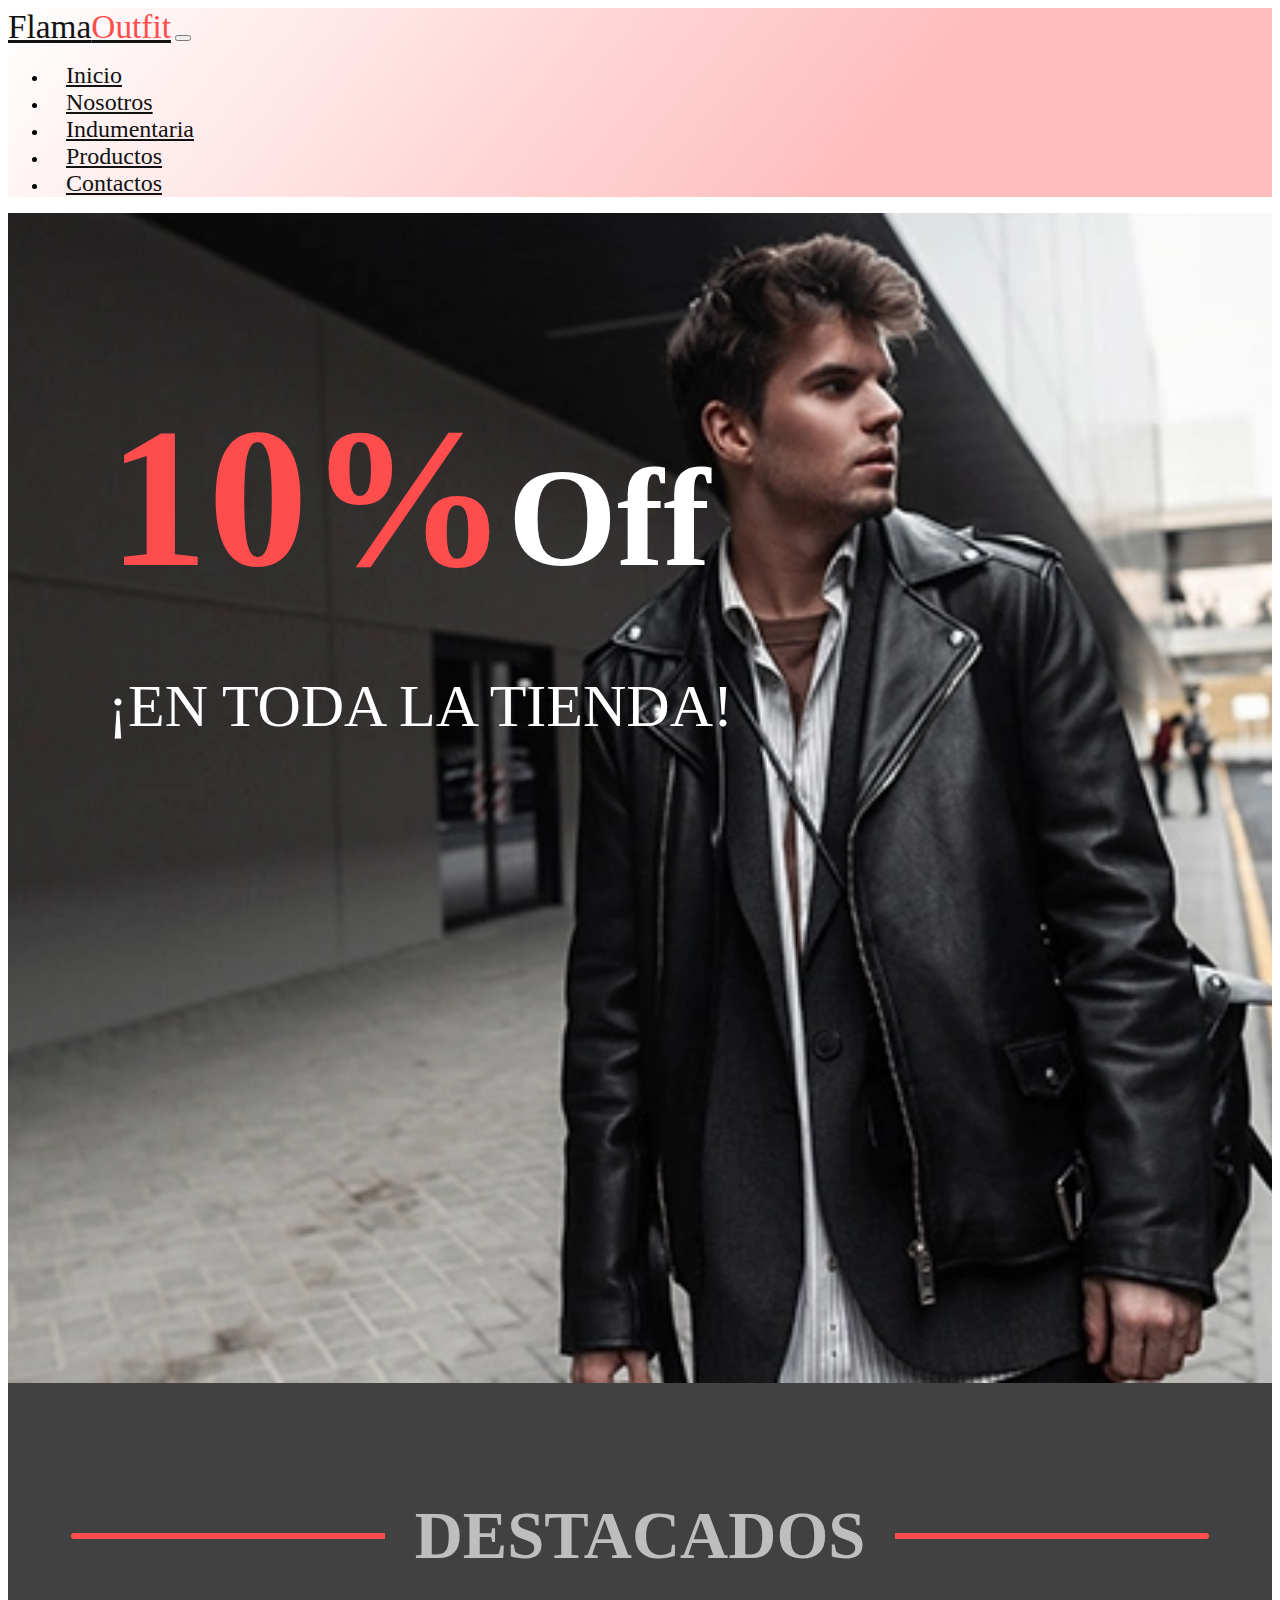
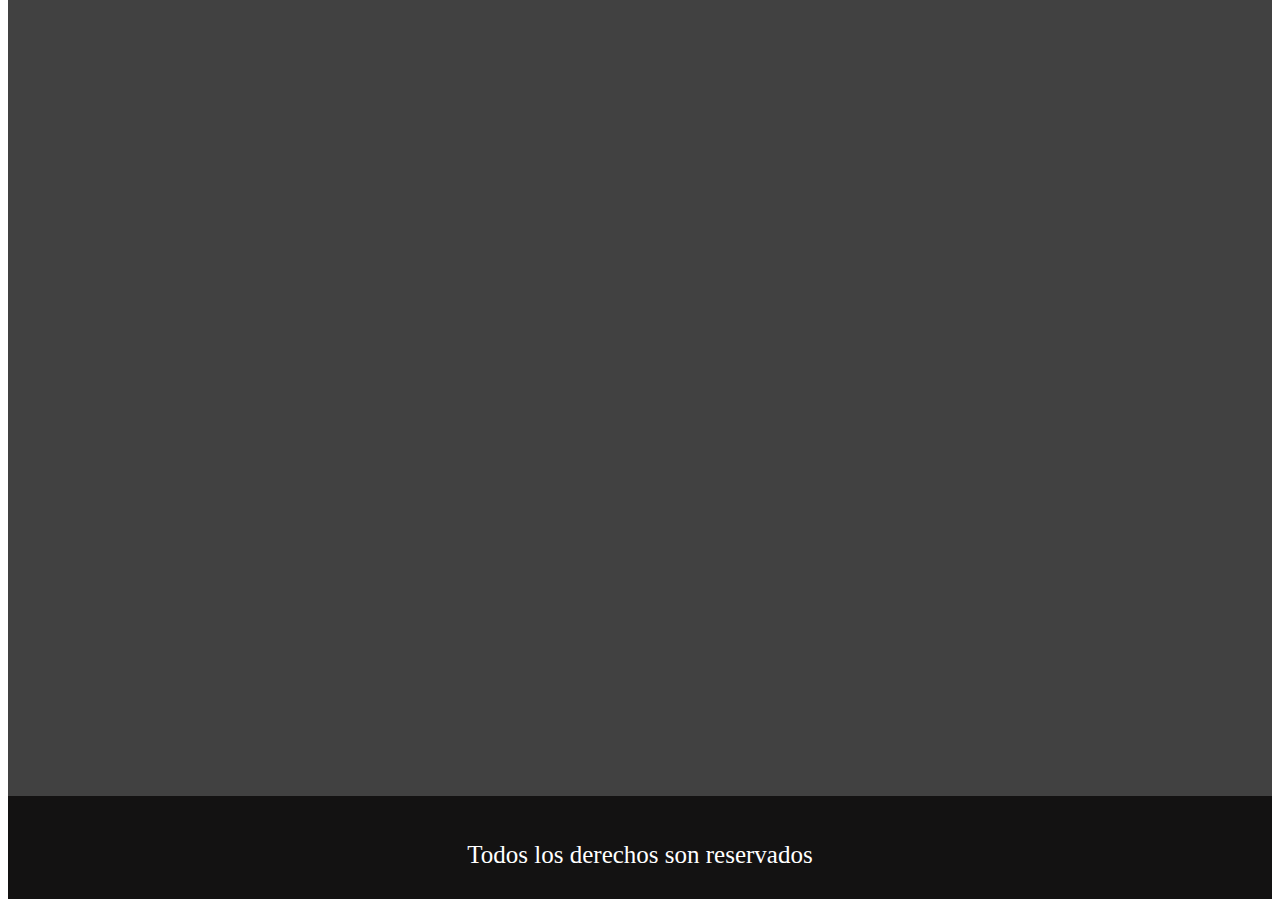
<file: index.html>
<!DOCTYPE html>
<html lang="en">
<head>
    <meta charset="UTF-8" />
    <meta name="viewport" content="width=device-width, initial-scale=1.0" />
    <meta name="descripcion" content="FlamaOfit - Explora las tendencias urbanas en FlamaOfit. Encuentra tu estilo y marca la diferencia.">
    <meta name="keywords" content=" estilo urbano, multiples tallas, ropa,argentina, buenos aires, caba, vestimenta, oversize, pantalones, remeras, camperas, buzo, mejores precios, calidad, ropa linda, marcar tendencia, vestimenta nueva">
    <link rel="stylesheet" href="https://cdnjs.cloudflare.com/ajax/libs/font-awesome/6.5.2/css/all.min.css" integrity="sha512-SnH5WK+bZxgPHs44uWIX+LLJAJ9/2PkPKZ5QiAj6Ta86w+fsb2TkcmfRyVX3pBnMFcV7oQPJkl9QevSCWr3W6A==" crossorigin="anonymous" referrerpolicy="no-referrer" />
    <!-- bootstap 5.1 inicio -->
    <link
        href="https://cdn.jsdelivr.net/npm/bootstrap@5.1.3/dist/css/bootstrap.min.css"
        rel="stylesheet"
        integrity="sha384-1BmE4kWBq78iYhFldvKuhfTAU6auU8tT94WrHftjDbrCEXSU1oBoqyl2QvZ6jIW3"
        crossorigin="anonymous" />
    <!-- bootstap fin -->
    <!-- animaciones -->
    <link rel="stylesheet" href="./estilos/animate.css">
    <link rel="stylesheet" href="https://cdnjs.cloudflare.com/ajax/libs/animate.css/4.1.1/animate.min.css"/>
    <!-- animaciones fin -->
    <link rel="icon" href="./assents/icono.webp" type="image/x-icon">
    <link rel="stylesheet" href="./estilos/color.css" />
    <title>FlamaOfit</title>
</head>
<body>
    <!-- barra de navegacion inicia -->
    <secction class="contenedor_nav ">
        <nav class="navbar navbar-expand-sm navbar-dark px-5 contenedor_navv ">
            <div class="container-fluid">
                <a class="navbar-brand" href="#">Flama<span>Outfit</span></a>

                <button class="oaoa navbar-toggler " type="button"
                    data-bs-toggle="collapse"
                    data-bs-target="#collapsibleNavbar">
                    <span class="navbar-toggler-icon sasa"></span>
                </button>
                <div class="collapse navbar-collapse  justify-content-end links-nav"
                    id="collapsibleNavbar">

                    <ul class="navbar-nav">
                        <li class="nav-item">
                            <a class="nav-link" href="#">Inicio</a>
                        </li>
                        <li class="nav-item">
                            <a class="nav-link"
                                href="./pages/nosotros.html">Nosotros</a>
                        </li>
                        <li class="nav-item">
                            <a class="nav-link"
                                href="./pages/indumentaria.html">Indumentaria</a>
                        </li>
                        <li class="nav-item">
                            <a class="nav-link"
                                href="./pages/productos.html">Productos</a>
                        </li>
                        <li class="nav-item">
                            <a class="nav-link"
                                href="./pages/contactos.html">Contactos</a>
                        </li>
                    </ul>
                </div>
            </div>
        </nav>
    </secction>
    <!-- barra de navegacion inicia -->
    <!-- inicio de header -->
    <header>
        <div class="bg-primary text-white rounded fondo-header-index ">
            <h1 class="titulo animate__animated animate__backInLeft">10%<span>Off</span></h1>
            <p class="mensaje_descuento animate__animated animate__backInLeft">¡EN TODA LA TIENDA!</p>
     </div>
    </header>
    <!-- fin de header -->
    <!-- tarjetas inicio -->
    <section class="contenedora_destacados">
        <div class="linea_destacados">
            <div class="titulo_destacado">
                <h3>DESTACADOS</h3>
            </div>
        </div>
    
    <div class="contenedor_tarjetas d-flex justify-content-evenly ">
        <div class="card cardcardcard wow animate__animated animate__backInLeft animate__slow" style="width: 400px">
            <img class="card-img-top img_des" src="./assents/tarjeta1.webp"
                alt="Card image" />
            <div class="card-body">
                <h4 class="card-title">Remera | Dreft </h4>
                <p class="card-text">$14.000</p>
                <a href="./pages/productos.html" class="btn btn-primary BOTON_comprar">Ver Mas</a>
            </div>
        </div>


        <div class="card cardcardcard card_ropa_des wow animate__animated animate__backInUp animate__slow" style="width: 400px">
            <img class="card-img-center img_des" src="./assents/tarjeta2.webp"
                alt="Card image" />
            <div class="card-body">
                <h4 class="card-title">Buzo | Essential Brown</h4>
                <p class="card-text">$22.000</p>
                <a href="./pages/productos.html" class="btn btn-primary BOTON_comprar">Ver Mas</a>
            </div>
        </div>


        <div class="card cardcardcard wow animate__animated animate__backInRight animate__slow" style="width: 400px; ">
            <img class="card-img-top img_des" src="./assents/tarjeta3.webp"
                alt="Card image" />
            <div class="card-body">
                <h4 class="card-title">Campera | Oslo Black</h4>
                <p class="card-text">$40.000</p>
                <a href="./pages/productos.html" class="btn btn-primary BOTON_comprar">Ver Mas</a>
            </div>
        </div>
    </div>

    </section>
    <!-- tarjetas fin -->


    <!-- footer inicio -->

    <footer>
        <p>Todos los derechos son reservados</p>
        <div class="redes">
            <a href="#"><i class="fa-brands fa-square-facebook"></i></a>
            <a href="#"><i class="fa-brands fa-instagram"></i></a>
            <a href="#"><i class="fa-brands fa-linkedin"></i></a>
        </div>
    </footer>

    <!-- footer fin -->

    
    <script
        src="https://cdn.jsdelivr.net/npm/@popperjs/core@2.10.2/dist/umd/popper.min.js"
        integrity="sha384-7+zCNj/IqJ95wo16oMtfsKbZ9ccEh31eOz1HGyDuCQ6wgnyJNSYdrPa03rtR1zdB"
        crossorigin="anonymous"></script>
    <script
        src="https://cdn.jsdelivr.net/npm/bootstrap@5.1.3/dist/js/bootstrap.min.js"
        integrity="sha384-QJHtvGhmr9XOIpI6YVutG+2QOK9T+ZnN4kzFN1RtK3zEFEIsxhlmWl5/YESvpZ13"
        crossorigin="anonymous"></script>
        
        <script src="./js/wow.min.js"></script>

        <script>
            new WOW().init();
        </script>
</body>
</html>
</file>
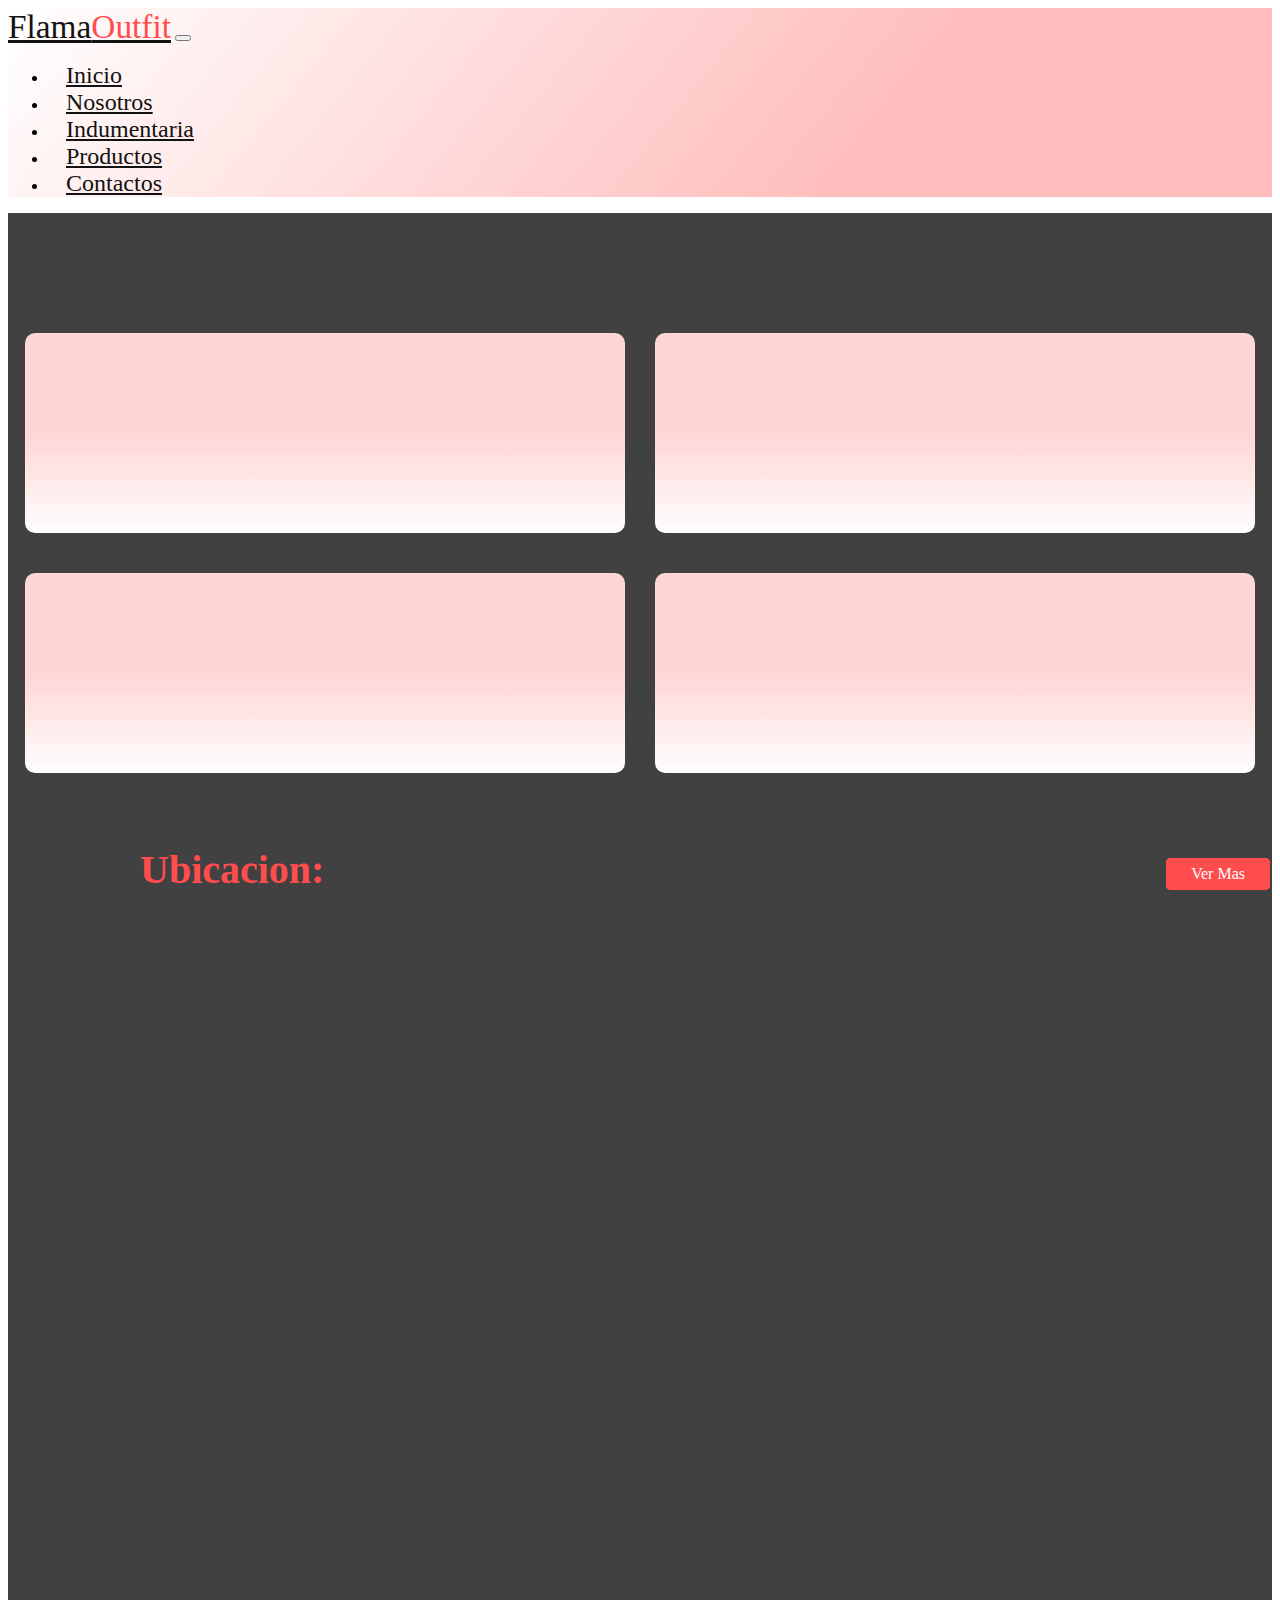
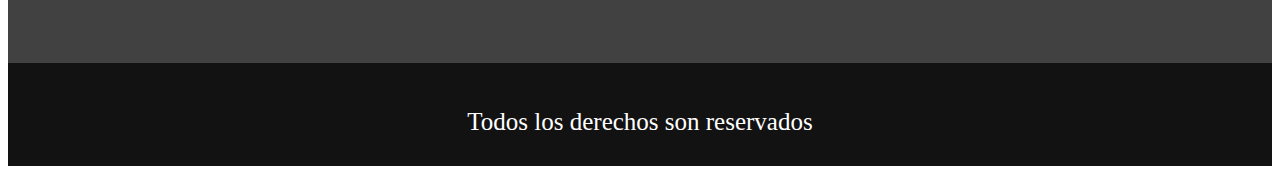
<file: pages/contactos.html>
<!DOCTYPE html>
<html lang="en">
<head>
    <meta charset="UTF-8" />
    <meta name="viewport" content="width=device-width, initial-scale=1.0" />
    <meta name="descripcion" content="Contactos - ¿Donde nos contactan? contamos en las siguientes plataformas instagram, whatsApp, facebook y linkedin, tambien contamos con un local fisico en la zona de Palermo CABA">
    <meta name="keywords" content="argentina, buenos aires, contactos, redes sociales, palermo, local, ubicacion">
    <link rel="stylesheet" href="https://cdnjs.cloudflare.com/ajax/libs/font-awesome/6.5.2/css/all.min.css" integrity="sha512-SnH5WK+bZxgPHs44uWIX+LLJAJ9/2PkPKZ5QiAj6Ta86w+fsb2TkcmfRyVX3pBnMFcV7oQPJkl9QevSCWr3W6A==" crossorigin="anonymous" referrerpolicy="no-referrer" />
    <!-- bootstap 5.1 inicio -->
    <link
        href="https://cdn.jsdelivr.net/npm/bootstrap@5.1.3/dist/css/bootstrap.min.css"
        rel="stylesheet"
        integrity="sha384-1BmE4kWBq78iYhFldvKuhfTAU6auU8tT94WrHftjDbrCEXSU1oBoqyl2QvZ6jIW3"
        crossorigin="anonymous" />
    <!-- bootstap fin -->
    <link rel="stylesheet" href="../estilos/contactos.css" />
    <link rel="icon" href="../assents/icono.webp" type="image/x-icon">
    <title>FlamaOfit</title>
</head>
<body>
    <!-- barra de navegacion inicia -->
    <secction class="contenedor_nav">
        <nav class="navbar navbar-expand-sm navbar-dark px-5 contenedor_navv">
            <div class="container-fluid">
                <a class="navbar-brand" href="#">Flama<span>Outfit</span></a>
                <button class="oaoa navbar-toggler" type="button"
                    data-bs-toggle="collapse"
                    data-bs-target="#collapsibleNavbar">
                    <span class="navbar-toggler-icon sasa"></span>
                </button>
                <div class="collapse navbar-collapse justify-content-end links-nav"
                    id="collapsibleNavbar">
                    <ul class="navbar-nav">
                        <li class="nav-item">
                            <a class="nav-link" href="../index.html">Inicio</a>
                        </li>
                        <li class="nav-item">
                            <a class="nav-link"
                                href="./nosotros.html">Nosotros</a>
                        </li>
                        <li class="nav-item">
                            <a class="nav-link"
                                href="./indumentaria.html">Indumentaria</a>
                        </li>
                        <li class="nav-item">
                            <a class="nav-link"
                                href="./productos.html">Productos</a>
                        </li>
                        <li class="nav-item">
                            <a class="nav-link" href="#">Contactos</a>
                        </li>
                    </ul>
                </div>
            </div>
        </nav>
    </secction>
    <!-- barra de navegacion fin -->
    <section class="contenedora_contactos">
        <div class="contenedor_cont_grid">



            <div class="card cardcard mb-3" >
                <div class="row g-0 caja_red">
                    <div class="col-md-4 imgimg">
                        <i class="fa-brands fa-square-facebook LOGOS_CONTACTOS"></i>
                    </div>
                    <div class="col-md-8">
                        <div class="card-body">
                            <h5 class="card-title">Facebook</h5>
                            <p class="card-text">
                                Conéctate con nosotros en Facebook para mantenerte al día con nuestras últimas noticias, eventos y actualizaciones.
                            </p>
                            <a class="botonVerMas" href="https://www.facebook.com/">Ver
                                Mas</a>
                        </div>
                    </div>
                </div>
            </div>



            <div class="card cardcard mb-3" >
                <div class="row g-0">
                    <div class="col-md-4 imgimg">
                        <i class="fa-brands fa-instagram LOGOS_CONTACTOS"></i>
                    </div>
                    <div class="col-md-8">
                        <div class="card-body">
                            <h5 class="card-title">Instagram</h5>
                            <p class="card-text">
                                Síguenos en Instagram para ver momentos detrás de escena, inspiración diaria y compartir tu experiencia con nuestra comunidad.
                            </p>
                            <a class="botonVerMas" href="https://www.instagram.com/">Ver
                                Mas</a>
                        </div>
                    </div>
                </div>
            </div>




            <div class="card cardcard mb-3" >
                <div class="row g-0">
                    <div class="col-md-4 imgimg">
                        <i class="fa-brands fa-tiktok LOGOS_CONTACTOS TIKTOK"></i>
                    </div>
                    <div class="col-md-8">
                        <div class="card-body">
                            <h5 class="card-title">Tiktok</h5>
                            <p class="card-text">
                                Únete a nosotros en TikTok para contenido divertido, creativo y entretenido que te mostrará un lado único de nuestra marca.
                            </p>
                            <a class="botonVerMas" href="https://www.tiktok.com/">Ver
                                Mas</a>
                        </div>
                    </div>
                </div>
            </div>





            <div class="card cardcard mb-3" >
                <div class="row g-0">
                    <div class="col-md-4 imgimg">
                        <i class="fa-brands fa-linkedin LOGOS_CONTACTOS"></i>
                    </div>
                    <div class="col-md-8">
                        <div class="card-body">
                            <h5 class="card-title">Linkedin</h5>
                            <p class="card-text">
                                Conecta con nosotros en LinkedIn para oportunidades de networking, actualizaciones de la empresa y contenido profesional.
                            </p>
                            <a class="botonVerMas" href="https://www.linkedin.com/">Ver
                                Mas</a>
                        </div>
                    </div>
                </div>
            </div>




        </div>
        <div class="caja_ubicacion">
            <H2>Ubicacion:</H2>
            <iframe src="https://www.google.com/maps/embed?pb=!1m18!1m12!1m3!1d5715.606462890364!2d-58.36589341998636!3d-34.635656916501915!2m3!1f0!2f0!3f0!3m2!1i1024!2i768!4f13.1!3m3!1m2!1s0x95a334b6925e5473%3A0x1ca5b2748858b40d!2sEstadio%20Alberto%20J.%20Armando!5e0!3m2!1ses-419!2sar!4v1712184398290!5m2!1ses-419!2sar" width="100%" height="100%" style="border:0; border-radius: 20px;" allowfullscreen="" loading="lazy" referrerpolicy="no-referrer-when-downgrade" class="mapa_responsive"></iframe>
        </div>
    </section>
    <!-- footer inicio -->
    <footer>
        <p>Todos los derechos son reservados</p>
        <div class="redes">
            <a href="https://www.facebook.com/"><i class="fa-brands fa-square-facebook"></i></a>
            <a href="https://www.instagram.com/"><i class="fa-brands fa-instagram"></i></a>
            <a href="https://www.linkedin.com/"><i class="fa-brands fa-linkedin"></i></a>
        </div>
    </footer>
    <!-- footer fin -->
    <script
        src="https://cdn.jsdelivr.net/npm/@popperjs/core@2.10.2/dist/umd/popper.min.js"
        integrity="sha384-7+zCNj/IqJ95wo16oMtfsKbZ9ccEh31eOz1HGyDuCQ6wgnyJNSYdrPa03rtR1zdB"
        crossorigin="anonymous"></script>
    <script
        src="https://cdn.jsdelivr.net/npm/bootstrap@5.1.3/dist/js/bootstrap.min.js"
        integrity="sha384-QJHtvGhmr9XOIpI6YVutG+2QOK9T+ZnN4kzFN1RtK3zEFEIsxhlmWl5/YESvpZ13"
        crossorigin="anonymous"></script>
</body>
</html>
</file>
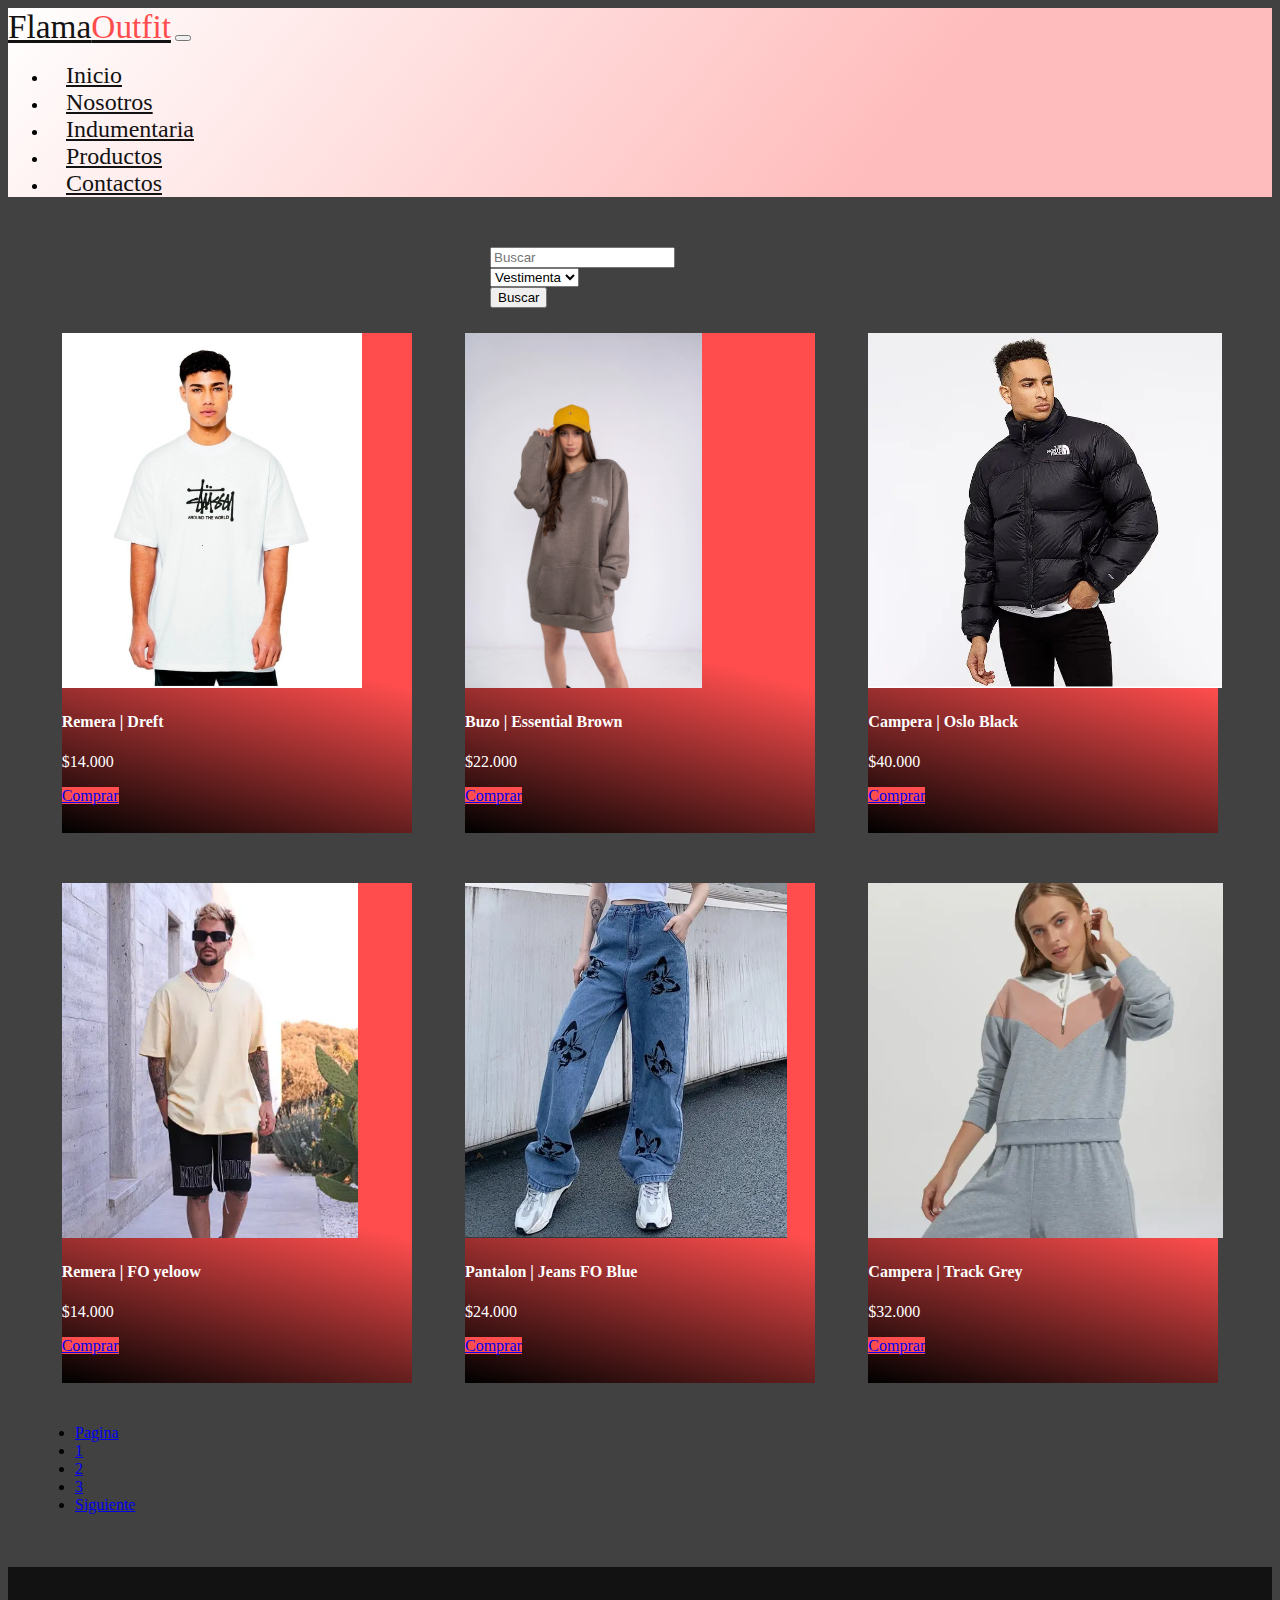
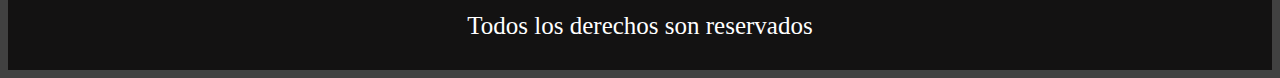
<file: pages/productos.html>
<!DOCTYPE html>
<html lang="en">
<head>
    <meta charset="UTF-8" />
    <meta name="viewport" content="width=device-width, initial-scale=1.0" />
    <meta name="descripcion" content="Productos - Variedad de vestimentas urbanas, mejores precios y sobre todo mejor calidad">
    <meta name="keywords" content="pantalones, remeras, camperas, buzo, argentina, buenos aires, nuevo, calidad, tendencia, urbano, precios baratos, tela">

    <link rel="stylesheet" href="https://cdnjs.cloudflare.com/ajax/libs/font-awesome/6.5.2/css/all.min.css" integrity="sha512-SnH5WK+bZxgPHs44uWIX+LLJAJ9/2PkPKZ5QiAj6Ta86w+fsb2TkcmfRyVX3pBnMFcV7oQPJkl9QevSCWr3W6A==" crossorigin="anonymous" referrerpolicy="no-referrer" />
    <!-- bootstap 5.1 inicio -->
    <link
        href="https://cdn.jsdelivr.net/npm/bootstrap@5.1.3/dist/css/bootstrap.min.css"
        rel="stylesheet"
        integrity="sha384-1BmE4kWBq78iYhFldvKuhfTAU6auU8tT94WrHftjDbrCEXSU1oBoqyl2QvZ6jIW3"
        crossorigin="anonymous" />
    <!-- bootstap fin -->
    <link rel="stylesheet" href="../estilos/productos.css">
    <link rel="icon" href="../assents/icono.webp" type="image/x-icon">
    <title>FlamaOfit</title>
</head>
<body>
    <!-- barra de navegacion inicia -->
    <secction class="contenedor_nav">
        <nav class="navbar navbar-expand-sm navbar-dark px-5 contenedor_navv">
            <div class="container-fluid">
                <a class="navbar-brand" href="#">Flama<span>Outfit</span></a>
                <button class="oaoa navbar-toggler" type="button"
                    data-bs-toggle="collapse"
                    data-bs-target="#collapsibleNavbar">
                    <span class="navbar-toggler-icon sasa"></span>
                </button>
                <div class="collapse navbar-collapse justify-content-end links-nav"
                    id="collapsibleNavbar">
                    <ul class="navbar-nav">
                        <li class="nav-item">
                            <a class="nav-link" href="../index.html">Inicio</a>
                        </li>
                        <li class="nav-item">
                            <a class="nav-link"
                                href="./nosotros.html">Nosotros</a>
                        </li>
                        <li class="nav-item">
                            <a class="nav-link"
                                href="./indumentaria.html">Indumentaria</a>
                        </li>
                        <li class="nav-item">
                            <a class="nav-link" href="#">Productos</a>
                        </li>
                        <li class="nav-item">
                            <a class="nav-link"
                                href="./contactos.html">Contactos</a>
                        </li>
                    </ul>
                </div>
            </div>
        </nav>
    </secction>
    <!-- barra de navegacion fin -->


    <section class="cajaContenedora">

        <!-- filtro inicio -->
        <div class="container mt-4">
            <div class="row">
                <div class="col-md-4 tamañoo">
                    <input type="text" class="form-control mb-3"
                        placeholder="Buscar" />
                </div>
                <div class="col-md-4 tamañoo">
                    <select class="form-select mb-3">
                        <option selected>Vestimenta</option>
                        <option>Remeras</option>
                        <option>Camperas</option>
                        <option>Pantalones</option>
                        <option>Buzos</option>
                    </select>
                </div>
                <div class="col-md-4 tamañoo tamaño_boton">
                    <button class="btn btn-primary mb-3">Buscar</button>
                </div>
            </div>
        </div>
        <!-- filtro fin -->

        <div class="caja_contenedora_grid">
            <div class="card cardcardcard" style="width: 350px; height: 500px">
                <img class="card-img-top img_des2" src="../assents/tarjeta1.webp"
                    alt="Card image" />
                <div class="card-body">
                    <h4 class="card-title">Remera | Dreft</h4>
                    <p class="card-text">$14.000</p>
                    <a href="#"
                        class="btn btn-primary BOTON_comprar">Comprar</a>
                </div>
            </div>
            <div class="card cardcardcard" style="width: 350px; height: 500px">
                <img class="card-img-top img_des2" src="../assents/tarjeta2.webp"
                    alt="Card image" />
                <div class="card-body">
                    <h4 class="card-title">Buzo | Essential Brown</h4>
                    <p class="card-text">$22.000</p>
                    <a href="#"
                        class="btn btn-primary BOTON_comprar">Comprar</a>
                </div>
            </div>
            <div class="card cardcardcard" style="width: 350px; height: 500px">
                <img class="card-img-top img_des2" src="../assents/tarjeta3.webp"
                    alt="Card image" />
                <div class="card-body">
                    <h4 class="card-title">Campera | Oslo Black</h4>
                    <p class="card-text">$40.000</p>
                    <a href="#"
                        class="btn btn-primary BOTON_comprar">Comprar</a>
                </div>
            </div>
            <div class="card cardcardcard" style="width: 350px; height: 500px">
                <img class="card-img-top img_des2" src="../assents/tarjeta5.webp"
                    alt="Card image" />
                <div class="card-body">
                    <h4 class="card-title">Remera | FO yeloow</h4>
                    <p class="card-text">$14.000</p>
                    <a href="#"
                        class="btn btn-primary BOTON_comprar">Comprar</a>
                </div>
            </div>
            <div class="card cardcardcard" style="width: 350px; height: 500px">
                <img class="card-img-top img_des2" src="../assents/tarjeta6.webp"
                    alt="Card image" />
                <div class="card-body">
                    <h4 class="card-title">Pantalon | Jeans FO Blue</h4>
                    <p class="card-text">$24.000</p>
                    <a href="#"
                        class="btn btn-primary BOTON_comprar">Comprar</a>
                </div>
            </div>
            <div class="card cardcardcard" style="width: 350px; height: 500px">
                <img class="card-img-top img_des2" src="../assents/tarjeta7.webp"
                    alt="Card image" />
                <div class="card-body">
                    <h4 class="card-title">Campera | Track Grey</h4>
                    <p class="card-text">$32.000</p>
                    <a href="#"
                        class="btn btn-primary BOTON_comprar">Comprar</a>
                </div>
            </div>
        </div>
        <!-- sig pagina inicio -->
        <ul class="pagination px-4 sig_pagina">
            <li class="page-item disabled">
                <a class="page-link" href="#">Pagina</a>
            </li>
            <li class="page-item"><a class="page-link" href="#">1</a></li>
            <li class="page-item"><a class="page-link" href="#">2</a></li>
            <li class="page-item"><a class="page-link" href="#">3</a></li>
            <li class="page-item"><a class="page-link" href="#">Siguiente</a></li>
        </ul>
        <!-- sig pagina fin -->

    </section>
    <!-- footer inicio -->
    <footer>
        <p>Todos los derechos son reservados</p>
        <div class="redes">
            <a href="https://www.facebook.com/"><i class="fa-brands fa-square-facebook"></i></a>
            <a href="https://www.instagram.com/"><i class="fa-brands fa-instagram"></i></a>
            <a href="https://www.linkedin.com/"><i class="fa-brands fa-linkedin"></i></a>
        </div>
    </footer>
    <!-- footer fin -->
    <script
        src="https://cdn.jsdelivr.net/npm/@popperjs/core@2.10.2/dist/umd/popper.min.js"
        integrity="sha384-7+zCNj/IqJ95wo16oMtfsKbZ9ccEh31eOz1HGyDuCQ6wgnyJNSYdrPa03rtR1zdB"
        crossorigin="anonymous"></script>
    <script
        src="https://cdn.jsdelivr.net/npm/bootstrap@5.1.3/dist/js/bootstrap.min.js"
        integrity="sha384-QJHtvGhmr9XOIpI6YVutG+2QOK9T+ZnN4kzFN1RtK3zEFEIsxhlmWl5/YESvpZ13"
        crossorigin="anonymous"></script>
</body>
</html>
</file>
<file: estilos/color.css>
@charset "UTF-8";
/*--------------INICIO ESTILOS GLOBALES-----------------*/
/* inicio navegacion  */
.navbar {
  background-color: #fff9f9;
  background-image: linear-gradient(129deg, #ffffff 0%, #ffbcbc 70%);
}
.navbar .container-fluid .navbar-brand {
  color: rgb(19, 18, 18) !important;
  font-size: 25pt;
}
.navbar .container-fluid .navbar-brand span {
  color: rgb(255, 77, 77);
  font-size: 25pt;
}
.navbar .container-fluid .navbar-nav .nav-item .nav-link {
  color: rgb(19, 18, 18) !important;
  font-size: 18pt;
  border-bottom: 3px solid transparent;
  margin: 0 10px !important;
  padding: 0 8px;
  transition: all 0.3s;
}
.navbar .container-fluid .navbar-nav .nav-item a:hover {
  border-bottom: 2px solid red;
  transform: scale(1.07);
}

/* fin navegacion  */
/* footer */
footer {
  background-color: rgb(19, 18, 18);
  color: rgb(255, 255, 255);
  /* height: 100px; */
  padding: 20px;
  text-align: center;
  font-size: 25px;
}

footer p {
  margin-bottom: 10px;
}

footer .redes a {
  color: rgb(255, 77, 77);
  font-size: 50px;
  letter-spacing: 20px;
}

/* footer */
@media (min-width: 576px) and (max-width: 991px) {
  .navbar-nav {
    /* Oculta la lista de enlaces en tablets */
  }
  .navbar .container-fluid .navbar-nav .nav-item .nav-link {
    font-size: 9pt;
    padding: 0 1px;
  }
  .navbar-toggler .navbar-toggler-icon {
    font-size: 1.5em;
    /* Cambia el tamaño del icono de la hamburguesa a 1.5em */
  }
  .contenedor_navv {
    padding-right: 1rem;
    /* Agrega espacio a la derecha del botón de la hamburguesa para separarlo del borde */
  }
}
@media only screen and (max-width: 392px) {
  /* nav */
  .contenedor_navv {
    padding: 0 0px !important;
  }
}
@media (min-width: 393px) and (max-width: 991px) {
  .contenedor_navv {
    padding: 0 5px !important;
    /* background-color: rgb(75, 75, 75); */
  }
}
@media (min-width: 10px) and (max-width: 991px) {
  .navbar {
    background-image: linear-gradient(129deg, #000000 0%, #390101 70%);
  }
  .contenedor_navv {
    background-color: rgb(65, 65, 65) !important;
  }
  .navbar .container-fluid .navbar-brand {
    color: rgb(255, 255, 255) !important;
  }
  .navbar .container-fluid .navbar-nav .nav-item .nav-link {
    color: rgb(255, 255, 255) !important;
  }
  footer {
    font-size: 10pt;
  }
}
/*--------------FIN ESTILOS GLOBALES-----------------*/
/* cartel 10% de descuento inicio */
.fondo-header-index {
  background-image: url("../assents/accesorios-oversize.webp");
  background-repeat: no-repeat;
  background-position: top;
  background-size: cover;
  height: 1000px;
  padding: 170px 0 0 100px;
  border-radius: 0px !important;
}
.fondo-header-index .titulo {
  font-size: 200px;
  color: rgb(255, 77, 77);
  margin: 0;
}
.fondo-header-index .titulo span {
  font-size: 140px;
  color: rgb(255, 255, 255);
}
.fondo-header-index .mensaje_descuento {
  font-size: 60px;
  font-family: Georgia, "Times New Roman", Times, serif;
  color: rgb(255, 255, 255);
}

/* cartel 10% de descuento fin */
/* tarjetas pendas destacadas inicio */
.contenedora_destacados {
  background-color: rgb(65, 65, 65);
  width: 100%;
  height: auto;
  display: flex;
  flex-direction: column;
  align-items: center;
  padding: 150px 0 200px 0;
}
.contenedora_destacados .linea_destacados {
  background-color: rgb(255, 77, 77);
  height: 6px;
  display: flex;
  justify-content: center;
  align-items: center;
  width: 90%;
  border-radius: 50px;
}
.contenedora_destacados .linea_destacados .titulo_destacado h3 {
  font-size: 50pt;
  background-color: rgb(65, 65, 65);
  text-align: center;
  padding: 0 30px;
  color: rgba(221, 221, 221, 0.8);
}

.contenedor_tarjetas {
  display: flex;
  width: 80%;
  /* background-color: aqua; */
  margin-top: 90px;
}
.contenedor_tarjetas .cardcardcard {
  background-color: #fff9f9;
  background-image: linear-gradient(15deg, #000000 0%, #ff4d4d 40%);
  border: none;
  border-radius: 15px;
}
.contenedor_tarjetas .cardcardcard .img_des {
  height: 450px;
  -o-object-fit: cover;
     object-fit: cover;
  border-top-right-radius: 5px;
  border-top-left-radius: 5px;
}
.contenedor_tarjetas .cardcardcard .card-body .card-title {
  color: rgb(255, 255, 255);
}
.contenedor_tarjetas .cardcardcard .card-body .card-text {
  color: rgb(255, 255, 255);
}
.contenedor_tarjetas .cardcardcard .card-body .BOTON_comprar {
  background-color: rgb(255, 77, 77);
  border: none;
  transition: all 0.3s;
}
.contenedor_tarjetas .cardcardcard .card-body .BOTON_comprar:hover {
  background-color: rgb(243, 125, 125);
  transform: scale(1.05);
}

/* tarjetas pendas destacadas fin */
/* inicio media*/
@media only screen and (max-width: 392px) {
  .fondo-header-index .titulo {
    font-size: 50px;
  }
  .fondo-header-index .titulo span {
    font-size: 40px;
  }
  .fondo-header-index .mensaje_descuento {
    font-size: 10pt;
  }
  .fondo-header-index {
    padding: 20px;
    height: 240px;
    background-position: left;
  }
}
@media (min-width: 393px) and (max-width: 991px) {
  .fondo-header-index {
    height: 400px;
    padding: 60px 0 0 60px;
  }
  .fondo-header-index .titulo {
    font-size: 50px;
  }
  .fondo-header-index .titulo span {
    font-size: 40px;
  }
  .fondo-header-index .mensaje_descuento {
    font-size: 10pt;
  }
}
@media (min-width: 10px) and (max-width: 991px) {
  .contenedora_destacados .linea_destacados .titulo_destacado h3 {
    font-size: 20pt;
    /* display: none; */
    padding: 0 10px;
  }
  .contenedora_destacados {
    /* background-color: aqua; */
    width: 100%;
    margin: auto;
    padding: 40px 0 50px 0;
  }
  .cardcardcard {
    width: 300px !important;
    margin: 20px 0;
  }
  .contenedor_tarjetas .cardcardcard .img_des {
    height: 270px;
    -o-object-fit: cover;
       object-fit: cover;
  }
  .contenedor_tarjetas {
    flex-direction: column;
    padding: 0 !important;
    /* background-color: red; */
    min-width: 20px;
    width: 100%;
    margin-top: 30px;
    align-items: center;
  }
}
@media (min-width: 991px) and (max-width: 1600px) {
  .contenedor_tarjetas {
    width: 95%;
  }
  .contenedor_tarjetas .cardcardcard {
    background-color: beige;
    width: 300px !important;
  }
}/*# sourceMappingURL=color.css.map */
</file>
<file: estilos/contactos.css>
@charset "UTF-8";
/*--------------INICIO ESTILOS GLOBALES-----------------*/
/* inicio navegacion  */
.navbar {
  background-color: #fff9f9;
  background-image: linear-gradient(129deg, #ffffff 0%, #ffbcbc 70%);
}
.navbar .container-fluid .navbar-brand {
  color: rgb(19, 18, 18) !important;
  font-size: 25pt;
}
.navbar .container-fluid .navbar-brand span {
  color: rgb(255, 77, 77);
  font-size: 25pt;
}
.navbar .container-fluid .navbar-nav .nav-item .nav-link {
  color: rgb(19, 18, 18) !important;
  font-size: 18pt;
  border-bottom: 3px solid transparent;
  margin: 0 10px !important;
  padding: 0 8px;
  transition: all 0.3s;
}
.navbar .container-fluid .navbar-nav .nav-item a:hover {
  border-bottom: 2px solid red;
  transform: scale(1.07);
}

/* fin navegacion  */
/* footer */
footer {
  background-color: rgb(19, 18, 18);
  color: rgb(255, 255, 255);
  /* height: 100px; */
  padding: 20px;
  text-align: center;
  font-size: 25px;
}

footer p {
  margin-bottom: 10px;
}

footer .redes a {
  color: rgb(255, 77, 77);
  font-size: 50px;
  letter-spacing: 20px;
}

/* footer */
@media (min-width: 576px) and (max-width: 991px) {
  .navbar-nav {
    /* Oculta la lista de enlaces en tablets */
  }
  .navbar .container-fluid .navbar-nav .nav-item .nav-link {
    font-size: 9pt;
    padding: 0 1px;
  }
  .navbar-toggler .navbar-toggler-icon {
    font-size: 1.5em;
    /* Cambia el tamaño del icono de la hamburguesa a 1.5em */
  }
  .contenedor_navv {
    padding-right: 1rem;
    /* Agrega espacio a la derecha del botón de la hamburguesa para separarlo del borde */
  }
}
@media only screen and (max-width: 392px) {
  /* nav */
  .contenedor_navv {
    padding: 0 0px !important;
  }
}
@media (min-width: 393px) and (max-width: 991px) {
  .contenedor_navv {
    padding: 0 5px !important;
    /* background-color: rgb(75, 75, 75); */
  }
}
@media (min-width: 10px) and (max-width: 991px) {
  .navbar {
    background-image: linear-gradient(129deg, #000000 0%, #390101 70%);
  }
  .contenedor_navv {
    background-color: rgb(65, 65, 65) !important;
  }
  .navbar .container-fluid .navbar-brand {
    color: rgb(255, 255, 255) !important;
  }
  .navbar .container-fluid .navbar-nav .nav-item .nav-link {
    color: rgb(255, 255, 255) !important;
  }
  footer {
    font-size: 10pt;
  }
}
/*--------------FIN ESTILOS GLOBALES-----------------*/
.contenedora_contactos {
  width: 100%;
  height: 1350px;
  background-color: rgb(65, 65, 65);
  padding-top: 100px;
  display: flex;
  flex-direction: column;
  align-items: center;
}
.contenedora_contactos .contenedor_cont_grid {
  width: 1260px;
  height: auto;
  margin: 0 auto;
  display: grid;
  grid-template-columns: 1fr 1fr;
  grid-template-rows: repeat(2, 240px);
}
.contenedora_contactos .cardcard {
  width: 600px;
  height: 200px;
  justify-self: center;
  align-self: center;
  border: 2px solid rgb(19, 18, 18);
  border-radius: 10px;
  background-color: #fff9f9;
  background-image: linear-gradient(0deg, #ffffff 0%, #ffd5d5 50%);
  border: none;
}
.contenedora_contactos .imgimg {
  /* background-color: RED; */
  height: 200PX;
  display: flex;
  align-items: center;
  justify-content: center;
}
.contenedora_contactos .imgimg .LOGOS_CONTACTOS {
  font-size: 200PX;
  color: rgb(255, 77, 77);
}
.contenedora_contactos .imgimg .TIKTOK {
  font-size: 170px;
}
.contenedora_contactos .card-title {
  font-size: 25pt;
  color: rgb(65, 65, 65);
}
.contenedora_contactos .card-text {
  color: rgb(65, 65, 65);
}
.contenedora_contactos .botonVerMas {
  background-color: rgb(255, 77, 77);
  color: rgb(255, 255, 255);
  position: absolute;
  bottom: 10px;
  right: 10px;
  text-decoration: none;
  border-radius: 5px;
  padding: 7px 25px;
}
.contenedora_contactos .botonVerMas:hover {
  background-color: rgba(255, 0, 0, 0.301);
  color: rgb(255, 255, 255);
}

.caja_ubicacion {
  height: 600PX;
  width: 1000px;
  margin-top: 20px;
}
.caja_ubicacion H2 {
  font-size: 30pt;
  color: rgb(255, 77, 77) !important;
}

@media only screen and (min-width: 100px) and (max-width: 670px) {
  .contenedora_contactos {
    padding: 50px 0 0 0;
  }
  .contenedora_contactos .contenedor_cont_grid {
    width: 90%;
    grid-template-columns: 1fr;
    grid-template-rows: repeat(4, 230px);
    /* background-color: red; */
  }
  .contenedora_contactos .cardcard {
    width: 100%;
    display: flex;
    flex-direction: row !important;
  }
  .contenedora_contactos .imgimg {
    height: auto;
    width: auto !important;
    position: absolute;
    position: absolute;
    justify-content: none;
    top: 10px;
    left: 10px;
    align-items: none;
  }
  .contenedora_contactos .imgimg .LOGOS_CONTACTOS {
    font-size: 45pt;
  }
  .caja_red {
    /* background-color: aqua;  */
    flex-wrap: nowrap;
  }
  .contenedora_contactos .card-title {
    margin-left: 60px;
    margin-top: 5px;
  }
  .card-text {
    margin-top: 12px;
    font-size: 13px;
  }
  .contenedora_contactos .botonVerMas {
    padding: 5px 15px;
  }
  .mapa_responsive {
    height: 30vh !important;
    width: 100%;
  }
  .caja_ubicacion {
    height: 300PX;
    width: auto;
    margin-top: 20px;
  }
  .caja_ubicacion .caja_ubicacion H2 {
    font-size: 20pt;
  }
}
@media only screen and (min-width: 671px) and (max-width: 991px) {
  .contenedora_contactos {
    padding: 50px 0 0 0;
  }
  .contenedora_contactos .contenedor_cont_grid {
    width: 90%;
    grid-template-columns: 1fr;
    grid-template-rows: repeat(4, 230px);
  }
  .contenedora_contactos .cardcard {
    width: 100%;
  }
  .contenedora_contactos .imgimg {
    height: auto;
    width: auto !important;
    position: absolute;
    position: absolute;
    justify-content: none;
    top: 10px;
    left: 10px;
    align-items: none;
  }
  .contenedora_contactos .imgimg .LOGOS_CONTACTOS {
    font-size: 45pt;
  }
  .caja_red {
    flex-wrap: nowrap;
  }
  .contenedora_contactos .card-title {
    margin-left: 60px;
    margin-top: 5px;
  }
  .card-text {
    margin-top: 12px;
    font-size: 13px;
  }
  .contenedora_contactos .botonVerMas {
    padding: 5px 15px;
  }
  .mapa_responsive {
    height: 30vh !important;
    width: 100%;
  }
  .caja_ubicacion {
    height: auto;
    width: 90%;
    /* background-color: aqua; */
    margin-top: 20px;
  }
  .caja_ubicacion .caja_ubicacion H2 {
    font-size: 20pt;
  }
}
@media only screen and (min-width: 992px) and (max-width: 1270px) {
  .contenedora_contactos .contenedor_cont_grid {
    width: 90%;
    grid-template-rows: repeat(2, 230px);
  }
  .contenedora_contactos .cardcard {
    width: 90%;
  }
  .contenedora_contactos .imgimg .LOGOS_CONTACTOS {
    font-size: 100pt;
  }
  .card-text {
    font-size: 10pt;
  }
}/*# sourceMappingURL=contactos.css.map */
</file>
<file: estilos/productos.css>
@charset "UTF-8";
/*--------------INICIO ESTILOS GLOBALES-----------------*/
/* inicio navegacion  */
.navbar {
  background-color: #fff9f9;
  background-image: linear-gradient(129deg, #ffffff 0%, #ffbcbc 70%);
}
.navbar .container-fluid .navbar-brand {
  color: rgb(19, 18, 18) !important;
  font-size: 25pt;
}
.navbar .container-fluid .navbar-brand span {
  color: rgb(255, 77, 77);
  font-size: 25pt;
}
.navbar .container-fluid .navbar-nav .nav-item .nav-link {
  color: rgb(19, 18, 18) !important;
  font-size: 18pt;
  border-bottom: 3px solid transparent;
  margin: 0 10px !important;
  padding: 0 8px;
  transition: all 0.3s;
}
.navbar .container-fluid .navbar-nav .nav-item a:hover {
  border-bottom: 2px solid red;
  transform: scale(1.07);
}

/* fin navegacion  */
/* footer */
footer {
  background-color: rgb(19, 18, 18);
  color: rgb(255, 255, 255);
  /* height: 100px; */
  padding: 20px;
  text-align: center;
  font-size: 25px;
}

footer p {
  margin-bottom: 10px;
}

footer .redes a {
  color: rgb(255, 77, 77);
  font-size: 50px;
  letter-spacing: 20px;
}

/* footer */
@media (min-width: 576px) and (max-width: 991px) {
  .navbar-nav {
    /* Oculta la lista de enlaces en tablets */
  }
  .navbar .container-fluid .navbar-nav .nav-item .nav-link {
    font-size: 9pt;
    padding: 0 1px;
  }
  .navbar-toggler .navbar-toggler-icon {
    font-size: 1.5em;
    /* Cambia el tamaño del icono de la hamburguesa a 1.5em */
  }
  .contenedor_navv {
    padding-right: 1rem;
    /* Agrega espacio a la derecha del botón de la hamburguesa para separarlo del borde */
  }
}
@media only screen and (max-width: 392px) {
  /* nav */
  .contenedor_navv {
    padding: 0 0px !important;
  }
}
@media (min-width: 393px) and (max-width: 991px) {
  .contenedor_navv {
    padding: 0 5px !important;
    /* background-color: rgb(75, 75, 75); */
  }
}
@media (min-width: 10px) and (max-width: 991px) {
  .navbar {
    background-image: linear-gradient(129deg, #000000 0%, #390101 70%);
  }
  .contenedor_navv {
    background-color: rgb(65, 65, 65) !important;
  }
  .navbar .container-fluid .navbar-brand {
    color: rgb(255, 255, 255) !important;
  }
  .navbar .container-fluid .navbar-nav .nav-item .nav-link {
    color: rgb(255, 255, 255) !important;
  }
  footer {
    font-size: 10pt;
  }
}
/*--------------FIN ESTILOS GLOBALES-----------------*/
body {
  background-color: rgb(65, 65, 65);
}

.cajaContenedora {
  width: 1210px;
  height: 1320px;
  margin: auto;
  margin-top: 20px;
  padding-top: 30px;
}
.cajaContenedora .caja_contenedora_grid {
  /* width: 1210px; */
  display: grid;
  grid-template-columns: 1fr 1fr 1fr;
  grid-template-rows: repeat(2, 550px);
  /* background-color: red; */
  margin: 0px auto 0px;
}
.cajaContenedora .cardcardcard {
  justify-self: center;
  align-self: center;
  border: none;
  background-color: #fff9f9;
  background-image: linear-gradient(15deg, #000000 0%, #ff4d4d 40%);
  border: none;
}
.cajaContenedora .cardcardcard .img_des2 {
  height: 355px;
  -o-object-fit: cover;
     object-fit: cover;
}
.cajaContenedora .cardcardcard .card-body .card-title {
  color: rgb(255, 255, 255);
}
.cajaContenedora .cardcardcard .card-body .card-text {
  color: rgb(255, 255, 255);
}
.cajaContenedora .cardcardcard .card-body .BOTON_comprar {
  background-color: rgb(255, 77, 77);
  border: none;
  transition: all 0.3s;
}
.cajaContenedora .cardcardcard .card-body .BOTON_comprar:hover {
  background-color: rgb(243, 125, 125);
  transform: scale(1.05);
}

.container {
  /* background-color: aquamarine; */
  display: flex;
  justify-content: center;
}
.container .tamañoo {
  width: 300px;
}
.container .container .tamaño_boton {
  width: auto;
}
.container .container .tamañoo button {
  background-color: rgb(255, 77, 77);
  border: none;
}
.container .container.tamañoo button:hover {
  background-color: rgb(231, 133, 133);
  border: none;
}

@media only screen and (min-width: 100px) and (max-width: 670px) {
  .cajaContenedora .caja_contenedora_grid {
    grid-template-columns: 1fr;
    grid-template-rows: repeat(6, 550px);
  }
  .cajaContenedora {
    width: 100%;
    height: 3550px;
    display: flex;
    flex-direction: column;
    align-items: center;
  }
  .container .tamañoo {
    width: 100px;
    padding: 0 4px;
  }
  .container .tamaño_boton {
    width: auto;
  }
  .sig_pagina {
    width: 300px;
    padding: 0 !important;
    /* background-color: red; */
  }
}
@media only screen and (min-width: 671px) and (max-width: 991px) {
  .cajaContenedora .caja_contenedora_grid {
    grid-template-columns: 1fr 1fr;
    grid-template-rows: repeat(3, 450px);
    width: 400px;
    min-width: 650px;
  }
  .cajaContenedora {
    width: 100%;
    height: 1500px;
    display: flex;
    flex-direction: column;
    align-items: center;
  }
  .cajaContenedora .cardcardcard {
    width: 250px !important;
    height: 400px !important;
  }
  .cajaContenedora .cardcardcard img {
    height: 250px !important;
  }
  .card-title {
    font-size: 14pt;
  }
  .BOTON_comprar {
    position: absolute;
    bottom: 10px;
    right: 10px;
  }
  .container .tamañoo {
    width: 200px;
    padding: 0 10px;
  }
  .container .tamaño_boton {
    width: auto;
  }
  .sig_pagina {
    width: 580px;
    padding: 0 !important;
    /* background-color: red; */
  }
}/*# sourceMappingURL=productos.css.map */
</file>
